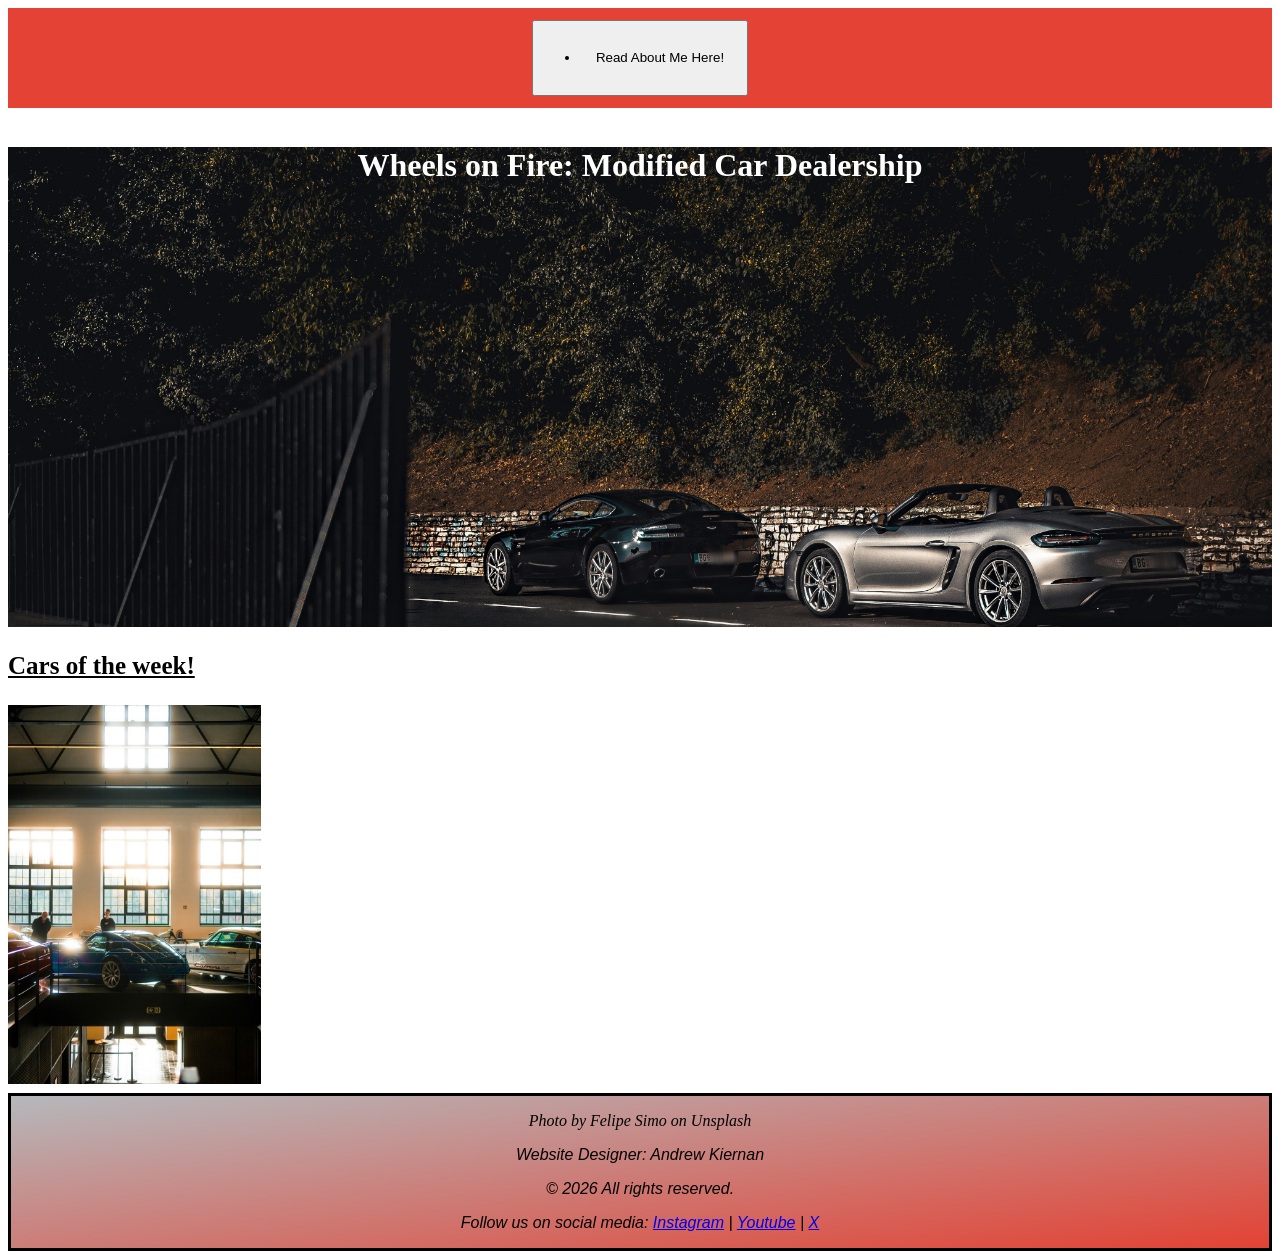
<file: index.html>
<!DOCTYPE html>
<html lang="en">
<head>
    <meta charset="UTF-8">
    <meta name="viewport" content="width=device-width, initial-scale=1.0">
    <link rel="stylesheet" href="style.css">
    <title> Wheeks On Fire </title>

</head>
<body>
    <header>

    </header>
    <nav>
        <button>
            <ul>
                <li>
                    <a href="about.html"> Read About Me Here! </a>
                </li>
            </ul>
        </button>
    </nav>
    <br>
    <main>
        <h1 class="background-image"> Wheels on Fire: Modified Car Dealership </h1>
       <!----- <img id="Banner" src="Mainpagev2.jpg" alt="Banner"></img> --->
    </main>

    <p id="WeeklyCarText"> <b> <u> Cars of the week! </u> </b> </p>
    <img src="Mainpage.jpg" alt="The Car of the Week" id="CarOfTheWeek">

    <footer>
        <p> <i> Photo by Felipe Simo on Unsplash </i></p>
        <p class="footertext"> Website Designer: Andrew Kiernan </p>
        <p class="footertext"> &copy; 2026 <WheelsOnFire class="ltd"></WheelsOnFire> All rights reserved.</p>
        <p class="footertext"> Follow us on social media: <a href="https://instagram.com"> Instagram</a> | <a href="https://youtube.com"> Youtube</a> | <a href="https://x.com"> X</a> </p>
        <a></a>
    </footer>
    
</body>
</html>
</file>
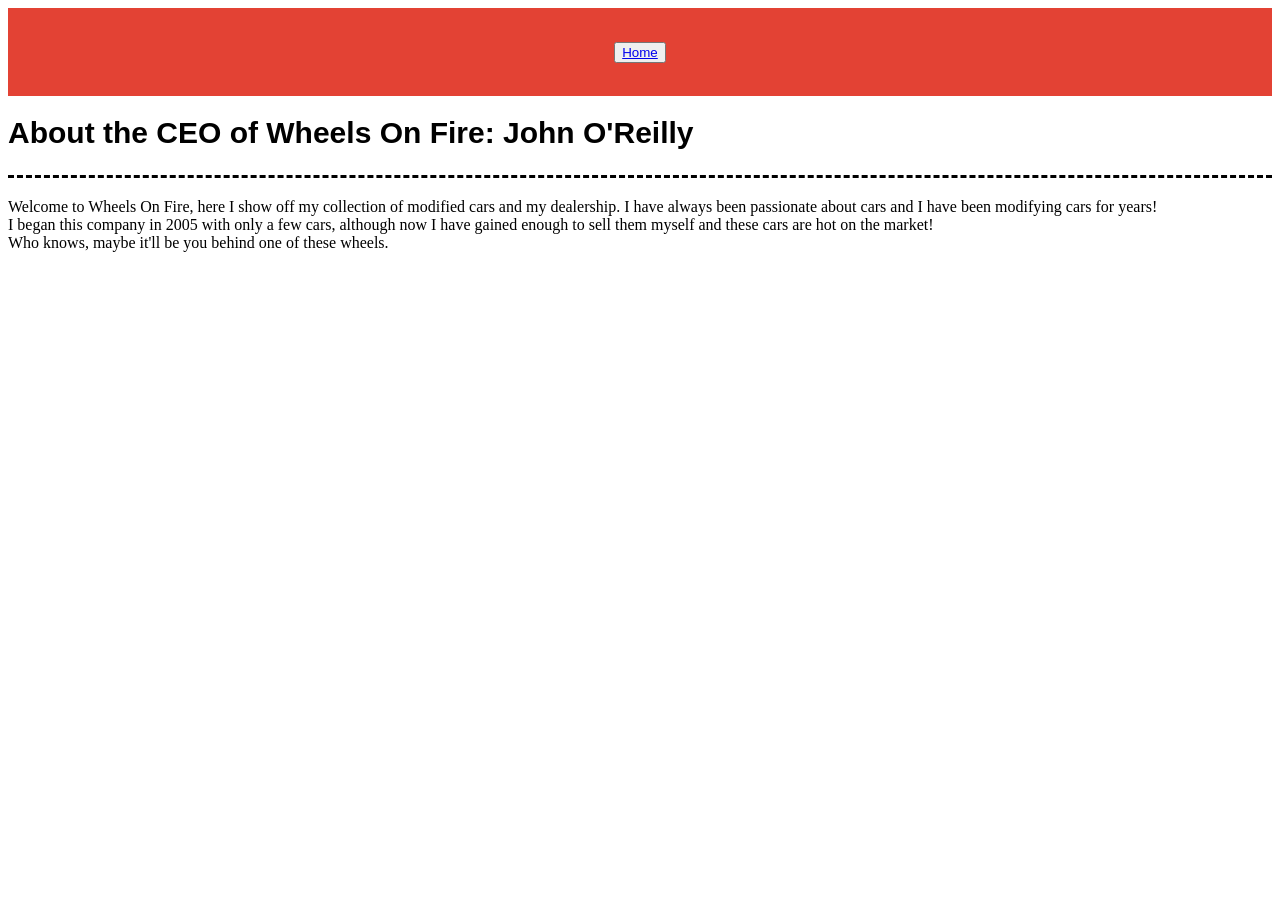
<file: about.html>
<!DOCTYPE html>
<html lang="en">
<head>
    <meta charset="UTF-8">
    <meta name="viewport" content="width=device-width, initial-scale=1.0">
    <link rel="stylesheet" href="about.css">
    <title> About Me</title>
</head>
<body>
    <nav>
        <button>
            <a href="index.html"> Home </a>
        </button>
    </nav>
    <h1> About the CEO of Wheels On Fire: John O'Reilly</h1>
    <p> Welcome to Wheels On Fire, here I show off my collection of modified cars and my dealership. 
        I have always been passionate about cars and I have been modifying cars for years! <br> I began this company in 2005 with only a few
        cars, although now I have gained enough to sell them myself and these cars are hot on the market! <br> Who knows, maybe it'll be you behind one of these wheels.
    </p>
</body>
</html>
</file>
<file: style.css>
h1{
    color:black;
    z-index: 1;
}


.background-image{
    background-image: url('Mainpagev2.jpg');
    background-size: cover;
    height: 30rem;
    width: auto;
    background-repeat: 0;
    color:white;
    text-align: center;
}

a:visited{
    color: #6e128c;
}

a:hover {
    color: #6e128c;
}

footer{
    border-style: solid;
    text-align: center;
    background-color: rgb(230, 227, 227);
    background-image: linear-gradient(to bottom right, rgb(181, 184, 188),  rgb(227, 66, 52));
}

p.footertext{
    font-family:Verdana, Geneva, Tahoma, sans-serif;
    font-style:italic
}

#CarOfTheWeek{
    height: 20%;
    width: 20%;
    padding-bottom: 5px;
}

#WeeklyCarText{
    font-size: 25px;
}

nav{
    list-style-type: none;
    margin: 0;
    padding: 0;
    overflow: hidden;
    background-color:  rgb(227, 66, 52);
    width: auto;
}

nav {
    border-bottom: black;
    padding-bottom: 0;
    display: flex;
    justify-content: space-evenly;
    align-items: center;
    min-height: 64px;
    padding: 12px;
    position: sticky;
    top: 0;
    z-index: 1000;
    overflow: hidden;
}

ul li a {
  display: block;
  color: black;
  text-align: left;
  padding: 14px 16px;
  text-decoration: none;
  text-overflow: hidden; 
  position: left;
}

ul li a:hover {
  background-color: #d4d4d4;
}
</file>
<file: about.css>
h1{
    border-style: hidden;
    border-bottom-style: dashed;
    padding-bottom: 25px;
    font-family: Impact, Haettenschweiler, 'Arial Narrow Bold', sans-serif;
    font-size: 30px ;
}

a:hover {
    color: #6e128c;
}

a:visited{
    color: #6e128c;
}

nav{
    list-style-type: none;
    margin: 0;
    padding: 0;
    overflow: hidden;
    background-color:  rgb(227, 66, 52);
    width: auto;
}

nav {
    border-bottom: black;
    padding-bottom: 0;
    display: flex;
    justify-content: space-evenly;
    align-items: center;
    min-height: 64px;
    padding: 12px;
    position: sticky;
    top: 0;
    z-index: 1000;
    overflow: hidden;
}

ul li a {
  display: block;
  color: black;
  text-align: left;
  padding: 14px 16px;
  text-decoration: none;
  text-overflow: hidden; 
  position: left;
}

ul li a:hover {
  background-color: #d4d4d4;
}
</file>
